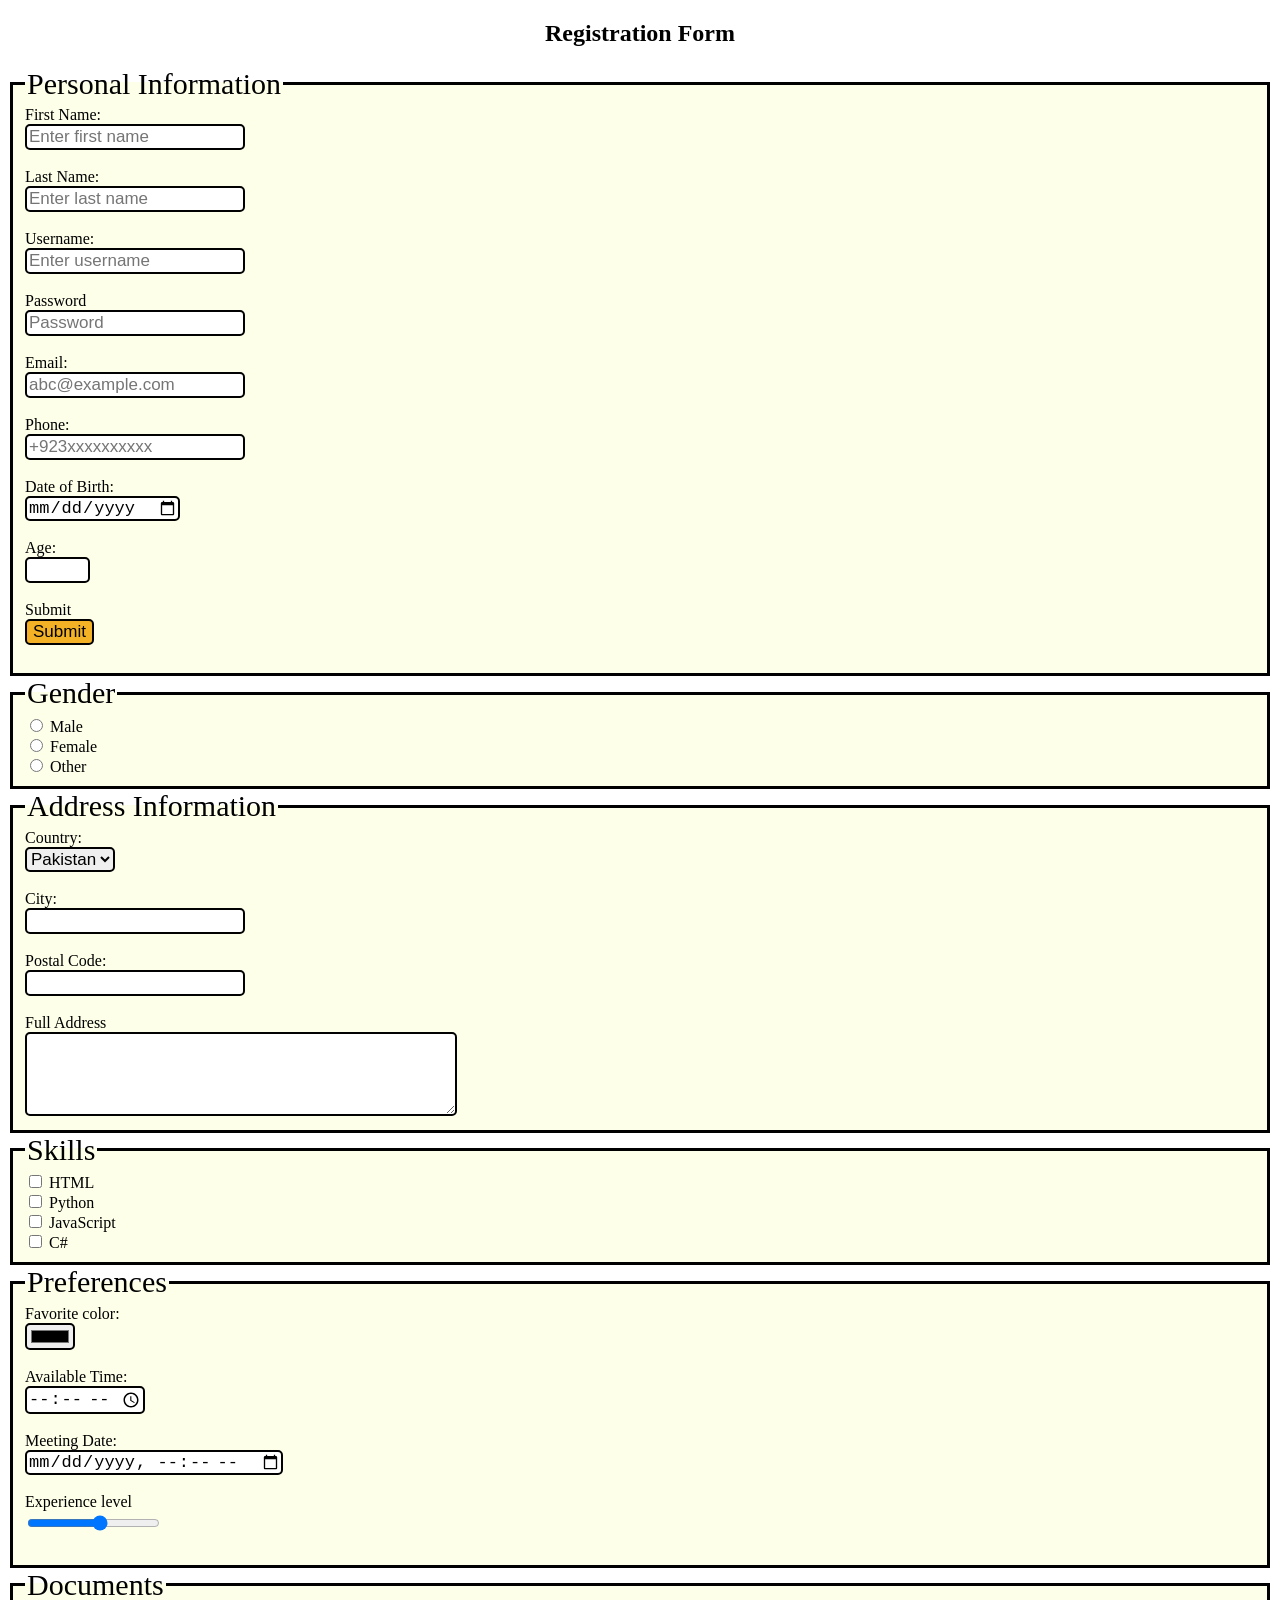
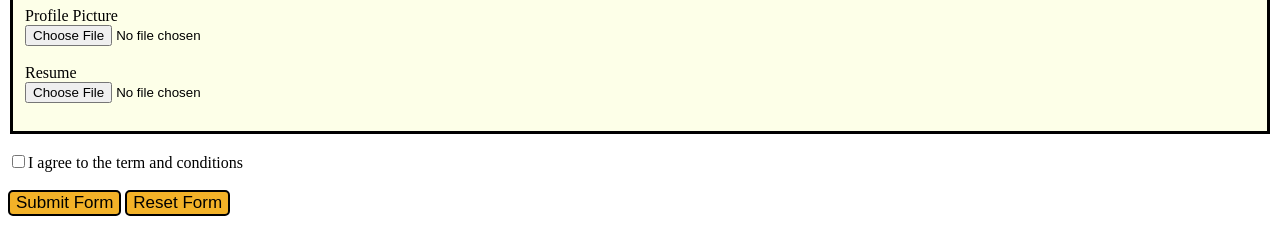
<file: Day1/index.html>
<!DOCTYPE html>
<html lang="en">
<head>
    <meta charset="UTF-8">
    <meta name="viewport" content="width=device-width, initial-scale=1.0">
    <title>Advance Form</title>
    <link rel="stylesheet" href="style.css">
</head>
<body style="background-color: rgb(255, 255, 255);">
    <h2 style="text-align: center;">Registration Form</h2>
    <form action="">

        <fieldset class="fs">
            <legend style="font-size: 30px;">Personal Information</legend>
                <label for="firstName">First Name:</label><br>
                <input class="design" type="text" name="firstName" id="firstName" placeholder="Enter first name" required><br><br>

                <label for="lastName">Last Name:</label><br>
                <input class="design" type="text" name="lastName" id="lastName" placeholder="Enter last name" required><br><br>

                <label for="userName">Username:</label><br>
                <input class="design" type="text" name="userName" id="userName" placeholder="Enter username" required><br><br>
        
                <label for="Password">Password</label><br>
                <input class="design" type="password" name="Password" id="Password" placeholder="Password" required><br><br>

                <label for="Email">Email:</label><br>
                <input class="design" type="Email" name="Email" id="Email" placeholder="abc@example.com" required><br><br>

                <label for="Phone">Phone:</label><br>
                <input class="design" type="tel" name="Phone" id="Phone" placeholder="+923xxxxxxxxxx" required><br><br>

                <label for="dob">Date of Birth:</label><br>
                <input class="design" type="date" name="dob" id="dob" required><br><br>

                <label for="age">Age:</label><br>
                <input class="design" type="number" name="age" id="age" min="1" max="100" required><br><br>

                <label for="submit">Submit</label><br>
                <input class="design" style="background-color: rgba(241, 166, 5, 0.86);" type="submit" name="submit" id="submit" required><br><br>



        </fieldset>
        <fieldset class="fs">
            <legend style="font-size: 30px">Gender</legend>
            
                <input type="radio" class="design" name="gender" id="Male" value="Male">
                <label for="Male">Male</label><br>
                <input class="design" type="radio" name="gender" id="" value="Female">
                <label for="Female">Female</label><br>
                <input class="design" type="radio" name="gender" id="" value="Other">
                <label for="Other">Other</label>

        </fieldset>
        <fieldset class="fs">
            <legend style="font-size: 30px">Address Information</legend>
            <label for="bld">Country:</label><br>
            <select class="design" name="bld" id="bld">
                <option value="Pakistan">Pakistan</option>
                <option value="India">India</option>
                <option value="UEA">UEA</option>
                <option value="Iran">Iran</option>

            </select><br><br>
            <label for="City">City:</label><br>
            <input class="design" type="text" name="City" id="City"><br><br>
            <label for="Pc">Postal Code:</label><br>
            <input class="design" type="text" name="Pc" id="Pc"><br><br>
            <label for="address">Full Address</label><br>
            <textarea class="design" name="address" id="address" rows="4" cols="40"></textarea>
        </fieldset>

        <fieldset class="fs">

            <legend style="font-size: 30px">Skills</legend>
            
            <input type="checkbox" name="cb" id="cb1">
            <label for="cb1">HTML</label><br>
            
            <input type="checkbox" name="cb" id="cb2">
            <label for="cb1">Python</label><br>
            
            <input type="checkbox" name="cb" id="cb3">
            <label for="cb1">JavaScript</label><br>
            
            <input type="checkbox" name="cb" id="cb4">
            <label for="cb1"></label>C#<br>

        </fieldset>

        <fieldset class="fs">
            <legend style="font-size: 30px">Preferences</legend>
            <label for="">Favorite color:</label><br>
            <input class="design" type="color"><br><br>
            <label for="">Available Time:</label><br>
            <input class="design" type="time"><br><br>
            <label for="">Meeting Date:</label><br>
            <input class="design" type="datetime-local"><br><br>
            <label for="experience">Experience level</label><br>
            <input class="design" type="range" id="experience" min="1" max="10"><br><br>
            
        </fieldset>

        <fieldset class="fs">
            <legend style="font-size: 30px">Documents</legend>

            <label for="">Profile Picture</label><br>
            <input type="file"><br><br>
            
            <label for="">Resume</label><br>
            <input type="file"><br><br>
            
        </fieldset>
        <br><input type="checkbox" name="" id="">I agree to the term and conditions <br><br>
        <input class="design" style="background-color: rgba(241, 166, 5, 0.86);" type="submit" name="" id="" value="Submit Form">
        <input class="design" style="background-color: rgba(241, 166, 5, 0.86);" type="reset" name="" id="" value="Reset Form">
        
    </form>

</body>
</html>
</file>
<file: Day1/style.css>
.design{
    font-size: 17px;
    border: 2px rgb(1, 1, 1) solid;
    border-radius: 5px;
}
.fs{
    background-color: rgb(253, 255, 232);
    border: 3px rgb(0, 0, 0) solid;
}
</file>
